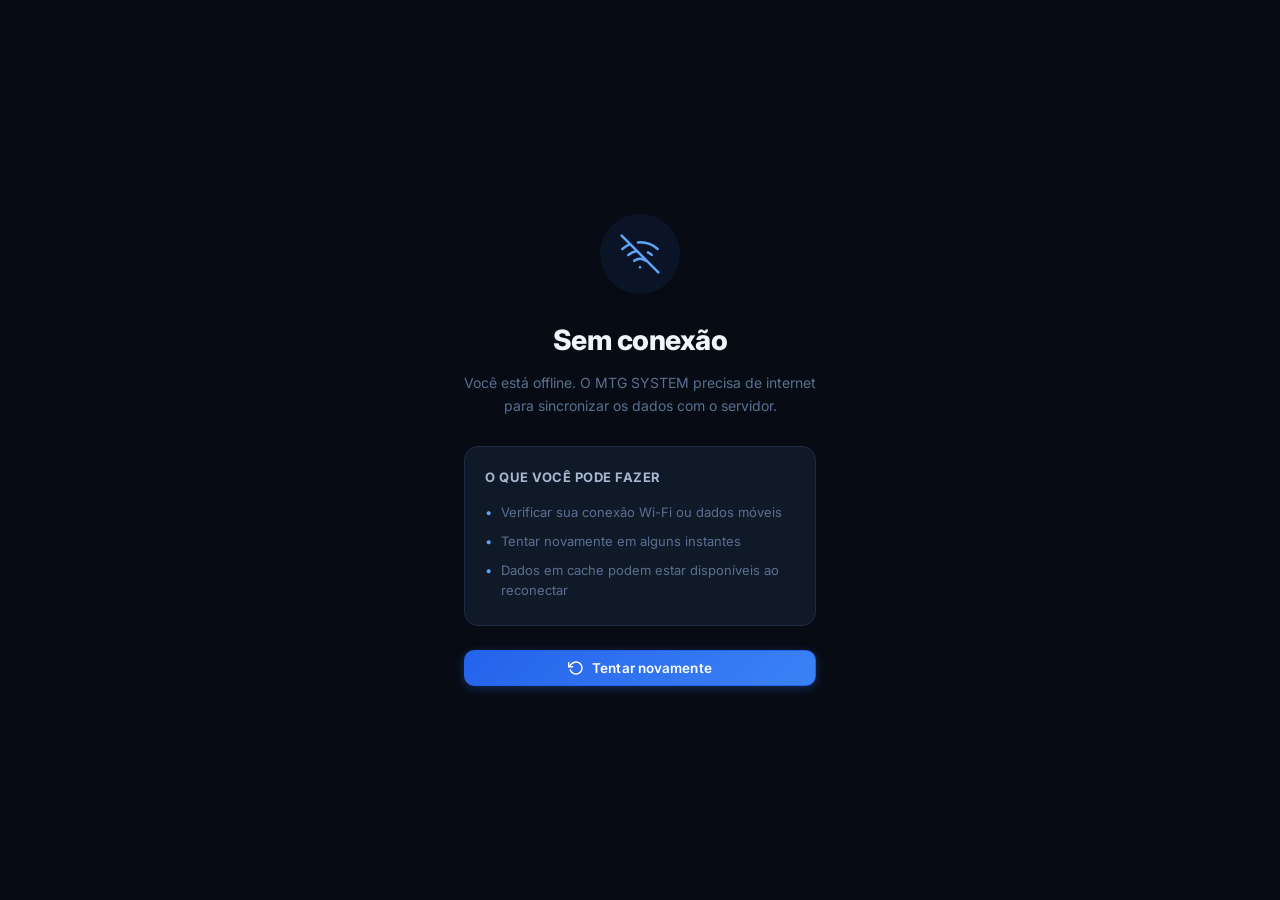
<file: offline.html>
<!DOCTYPE html>
<html lang="pt-BR">
<head>
  <meta charset="UTF-8">
  <meta name="viewport" content="width=device-width, initial-scale=1.0, viewport-fit=cover">
  <meta name="theme-color" content="#3b82f6">
  <title>MTG SYSTEM — Sem Conexão</title>
  <link rel="stylesheet" href="app-bundle.css">
  <style>
    body { display:flex; align-items:center; justify-content:center; min-height:100vh; }
    .offline-wrap { text-align:center; padding:40px 24px; max-width:400px; }
    .offline-icon { width:80px; height:80px; margin:0 auto 24px; background:var(--brand-subtle); border-radius:50%; display:flex; align-items:center; justify-content:center; }
    .offline-icon svg { width:40px; height:40px; stroke:var(--brand-400); fill:none; stroke-width:1.5; stroke-linecap:round; }
    .offline-title { font-family:var(--font-h); font-size:28px; font-weight:800; color:var(--text-primary); margin-bottom:8px; letter-spacing:-0.5px; }
    .offline-msg { font-size:14px; color:var(--text-muted); line-height:1.7; margin-bottom:28px; }
    .offline-tips { background:var(--bg-surface); border:1px solid var(--border); border-radius:var(--r-lg); padding:20px; text-align:left; margin-bottom:24px; }
    .offline-tips h3 { font-size:13px; font-weight:700; color:var(--text-secondary); margin-bottom:10px; text-transform:uppercase; letter-spacing:0.5px; }
    .offline-tips li { font-size:13px; color:var(--text-muted); padding:4px 0; padding-left:16px; position:relative; }
    .offline-tips li::before { content:'•'; position:absolute; left:0; color:var(--brand-400); }
  </style>
</head>
<body>
<div class="offline-wrap">
  <div class="offline-icon">
    <svg viewBox="0 0 24 24"><line x1="1" y1="1" x2="23" y2="23"/><path d="M16.72 11.06A10.94 10.94 0 0119 12.55"/><path d="M5 12.55a10.94 10.94 0 015.17-2.39"/><path d="M10.71 5.05A16 16 0 0122.56 9"/><path d="M1.42 9a15.91 15.91 0 014.7-2.88"/><path d="M8.53 16.11a6 6 0 016.95 0"/><line x1="12" y1="20" x2="12.01" y2="20"/></svg>
  </div>
  <div class="offline-title">Sem conexão</div>
  <div class="offline-msg">Você está offline. O MTG SYSTEM precisa de internet para sincronizar os dados com o servidor.</div>
  <div class="offline-tips">
    <h3>O que você pode fazer</h3>
    <ul>
      <li>Verificar sua conexão Wi-Fi ou dados móveis</li>
      <li>Tentar novamente em alguns instantes</li>
      <li>Dados em cache podem estar disponíveis ao reconectar</li>
    </ul>
  </div>
  <button class="btn btn-primary" onclick="window.location.reload()" style="width:100%">
    <svg viewBox="0 0 24 24" fill="none" stroke="currentColor" stroke-width="2" stroke-linecap="round" style="width:16px;height:16px"><polyline points="1 4 1 10 7 10"/><path d="M3.51 15a9 9 0 102.13-9.36L1 10"/></svg>
    Tentar novamente
  </button>
</div>
<script>
  document.documentElement.setAttribute('data-theme', localStorage.getItem('mtg_theme') || 'dark');
  window.addEventListener('online', () => window.location.href = '/');
</script>
</body>
</html>
</file>
<file: app-bundle.css>
/* ═══════════════════════════════════════════════════
   MTG SYSTEM ERP — DESIGN SYSTEM v2.0
   Tech Premium • Blue Identity
═══════════════════════════════════════════════════ */

@import url('https://fonts.googleapis.com/css2?family=Inter:wght@300;400;500;600;700;800&family=Space+Grotesk:wght@400;500;600;700;800&display=swap');

:root {
  /* Brand - Azul MTG */
  --brand-50:  #eff6ff;
  --brand-100: #dbeafe;
  --brand-200: #bfdbfe;
  --brand-300: #93c5fd;
  --brand-400: #60a5fa;
  --brand-500: #3b82f6;
  --brand-600: #2563eb;
  --brand-700: #1d4ed8;
  --brand-800: #1e40af;
  --brand-900: #1e3a8a;
  --brand-glow: rgba(59,130,246,0.3);
  --brand-subtle: rgba(59,130,246,0.08);

  /* Cyan accent */
  --cyan-400: #22d3ee;
  --cyan-500: #06b6d4;
  --cyan-glow: rgba(6,182,212,0.25);

  /* Dark surfaces */
  --bg-base:     #070b14;
  --bg-mid:      #0c1220;
  --bg-surface:  #101928;
  --bg-elevated: #162032;
  --bg-overlay:  #1c2840;
  --border:      #1e2d45;
  --border-light:#263650;

  /* Text */
  --text-primary:   #f0f4ff;
  --text-secondary: #a8b8d0;
  --text-muted:     #5a7090;
  --text-faint:     #364860;

  /* Semantic */
  --success:        #10b981;
  --success-subtle: rgba(16,185,129,0.1);
  --warning:        #f59e0b;
  --warning-subtle: rgba(245,158,11,0.1);
  --danger:         #ef4444;
  --danger-subtle:  rgba(239,68,68,0.1);
  --info:           #3b82f6;
  --info-subtle:    rgba(59,130,246,0.1);

  /* Typography */
  --font-heading: 'Space Grotesk', sans-serif;
  --font-body:    'Inter', sans-serif;

  /* Spacing */
  --s1:4px;--s2:8px;--s3:12px;--s4:16px;--s5:20px;
  --s6:24px;--s8:32px;--s10:40px;--s12:48px;--s16:64px;

  /* Radius */
  --r-sm:6px;--r-md:10px;--r-lg:14px;--r-xl:20px;--r-full:9999px;

  /* Shadows */
  --shadow-sm: 0 1px 4px rgba(0,0,0,0.5);
  --shadow-md: 0 4px 16px rgba(0,0,0,0.5), 0 1px 4px rgba(0,0,0,0.4);
  --shadow-lg: 0 12px 40px rgba(0,0,0,0.6), 0 4px 12px rgba(0,0,0,0.5);
  --shadow-brand: 0 0 24px var(--brand-glow), 0 4px 12px rgba(0,0,0,0.4);
  --shadow-cyan:  0 0 20px var(--cyan-glow);

  /* Transitions */
  --t-fast: 120ms ease;
  --t-base: 220ms ease;
  --t-slow: 380ms ease;

  /* Layout */
  --sidebar-w: 256px;
  --sidebar-mini: 68px;
  --topbar-h: 60px;
  --z-drop:100;--z-sticky:200;--z-overlay:300;--z-modal:400;--z-toast:500;
}

/* Light mode */
[data-theme="light"] {
  --bg-base:     #f0f4fc;
  --bg-mid:      #e8edf8;
  --bg-surface:  #ffffff;
  --bg-elevated: #f5f8ff;
  --bg-overlay:  #edf1fb;
  --border:      #d4ddf0;
  --border-light:#e2e9f5;
  --text-primary:   #0f1a2e;
  --text-secondary: #3d5068;
  --text-muted:     #7a90aa;
  --text-faint:     #a8bccc;
  --shadow-sm: 0 1px 4px rgba(0,0,0,0.08);
  --shadow-md: 0 4px 16px rgba(0,0,0,0.1);
  --shadow-lg: 0 12px 40px rgba(0,0,0,0.12);
}

/* ─── RESET ─── */
*,*::before,*::after{box-sizing:border-box;margin:0;padding:0}
html{font-size:16px;scroll-behavior:smooth;-webkit-font-smoothing:antialiased}
body{font-family:var(--font-body);background:var(--bg-base);color:var(--text-secondary);min-height:100vh;line-height:1.6;transition:background var(--t-slow),color var(--t-slow)}
a{text-decoration:none;color:inherit}
img{max-width:100%;display:block}
ul,ol{list-style:none}
button{cursor:pointer;border:none;background:none;font-family:inherit}
input,select,textarea{font-family:inherit}

/* ─── SCROLLBAR ─── */
::-webkit-scrollbar{width:5px;height:5px}
::-webkit-scrollbar-track{background:transparent}
::-webkit-scrollbar-thumb{background:var(--border-light);border-radius:var(--r-full)}
::-webkit-scrollbar-thumb:hover{background:var(--text-faint)}

/* ─── APP SHELL ─── */
.app-shell{display:flex;min-height:100vh}

/* ─── SIDEBAR ─── */
.sidebar{
  width:var(--sidebar-w);
  background:var(--bg-mid);
  border-right:1px solid var(--border);
  display:flex;flex-direction:column;
  position:fixed;top:0;left:0;height:100vh;
  z-index:var(--z-sticky);
  transition:width var(--t-base),transform var(--t-base);
  overflow:hidden;
}
.sidebar::before{
  content:'';position:absolute;top:0;left:0;right:0;height:1px;
  background:linear-gradient(90deg,transparent,var(--brand-500),transparent);
  opacity:0.6;
}
.sidebar.collapsed{width:var(--sidebar-mini)}

.sidebar-logo{
  padding:var(--s5) var(--s4);
  border-bottom:1px solid var(--border);
  display:flex;align-items:center;gap:var(--s3);
  min-height:var(--topbar-h);flex-shrink:0;
}
.logo-img{
  width:34px;height:34px;border-radius:var(--r-md);
  object-fit:cover;flex-shrink:0;
  box-shadow:0 0 12px var(--brand-glow);
}
.logo-text{
  font-family:var(--font-heading);font-weight:700;font-size:15px;
  color:var(--text-primary);white-space:nowrap;overflow:hidden;
  background:linear-gradient(135deg,var(--text-primary) 0%,var(--brand-300) 100%);
  -webkit-background-clip:text;-webkit-text-fill-color:transparent;background-clip:text;
}
.logo-text span{
  display:block;font-size:9px;font-weight:500;letter-spacing:2.5px;
  text-transform:uppercase;
  background:linear-gradient(90deg,var(--brand-400),var(--cyan-400));
  -webkit-background-clip:text;-webkit-text-fill-color:transparent;background-clip:text;
  margin-top:1px;
}

/* Nav */
.sidebar-nav{flex:1;padding:var(--s4) var(--s3);overflow-y:auto;overflow-x:hidden}
.nav-section-label{
  font-size:9px;font-weight:700;letter-spacing:2px;text-transform:uppercase;
  color:var(--text-faint);padding:var(--s4) var(--s3) var(--s2);
  white-space:nowrap;overflow:hidden;transition:opacity var(--t-base);
}
.sidebar.collapsed .nav-section-label{opacity:0}

.nav-item{
  display:flex;align-items:center;gap:var(--s3);
  padding:10px var(--s3);border-radius:var(--r-md);
  color:var(--text-muted);font-size:13.5px;font-weight:500;
  transition:all var(--t-fast);position:relative;
  white-space:nowrap;overflow:hidden;margin-bottom:2px;cursor:pointer;
}
.nav-item:hover{background:var(--bg-elevated);color:var(--text-primary)}
.nav-item.active{
  background:var(--brand-subtle);color:var(--brand-400);
  box-shadow:inset 0 0 0 1px rgba(59,130,246,0.15);
}
.nav-item.active::before{
  content:'';position:absolute;left:0;top:20%;height:60%;
  width:3px;background:linear-gradient(180deg,var(--brand-400),var(--cyan-400));
  border-radius:0 3px 3px 0;
}
.nav-icon{width:20px;height:20px;flex-shrink:0;display:flex;align-items:center;justify-content:center}
.nav-icon svg{width:17px;height:17px;stroke:currentColor;fill:none;stroke-width:1.8;stroke-linecap:round;stroke-linejoin:round}
.nav-label{overflow:hidden;transition:opacity var(--t-base)}
.sidebar.collapsed .nav-label{opacity:0;width:0}
.sidebar.collapsed .nav-item{justify-content:center}
.sidebar.collapsed .nav-item:hover::after{
  content:attr(data-label);
  position:absolute;left:calc(var(--sidebar-mini) + 8px);
  background:var(--bg-overlay);border:1px solid var(--border-light);
  color:var(--text-primary);font-size:13px;font-weight:500;
  padding:var(--s2) var(--s3);border-radius:var(--r-md);
  white-space:nowrap;z-index:var(--z-drop);box-shadow:var(--shadow-md);pointer-events:none;
}

/* Sidebar bottom */
.sidebar-bottom{padding:var(--s3);border-top:1px solid var(--border);flex-shrink:0}
.user-card{
  display:flex;align-items:center;gap:var(--s3);padding:var(--s3);
  border-radius:var(--r-md);cursor:pointer;transition:background var(--t-fast);overflow:hidden;
}
.user-card:hover{background:var(--bg-elevated)}
.user-avatar{
  width:32px;height:32px;border-radius:var(--r-full);
  background:linear-gradient(135deg,var(--brand-600),var(--cyan-500));
  display:flex;align-items:center;justify-content:center;
  font-family:var(--font-heading);font-weight:700;font-size:13px;color:white;flex-shrink:0;
  box-shadow:0 0 10px var(--brand-glow);
}
.user-info{overflow:hidden;flex:1}
.user-name{font-size:12.5px;font-weight:600;color:var(--text-primary);white-space:nowrap;overflow:hidden;text-overflow:ellipsis}
.user-role{font-size:10px;color:var(--text-muted);text-transform:capitalize;letter-spacing:0.3px}
.sidebar.collapsed .user-info{display:none}

/* ─── TOPBAR ─── */
.main-content{flex:1;margin-left:var(--sidebar-w);min-height:100vh;display:flex;flex-direction:column;transition:margin-left var(--t-base)}
.main-content.expanded{margin-left:var(--sidebar-mini)}

.topbar{
  height:var(--topbar-h);
  background:var(--bg-mid);
  border-bottom:1px solid var(--border);
  display:flex;align-items:center;padding:0 var(--s6);gap:var(--s4);
  position:sticky;top:0;z-index:var(--z-sticky);flex-shrink:0;
  backdrop-filter:blur(12px);
}
.topbar::after{
  content:'';position:absolute;bottom:0;left:0;right:0;height:1px;
  background:linear-gradient(90deg,transparent,var(--border-light),transparent);
}
.topbar-toggle{
  width:34px;height:34px;border-radius:var(--r-md);
  display:flex;align-items:center;justify-content:center;
  color:var(--text-muted);transition:all var(--t-fast);
}
.topbar-toggle:hover{background:var(--bg-elevated);color:var(--text-primary)}
.topbar-toggle svg{width:17px;height:17px;stroke:currentColor;fill:none;stroke-width:2}
.topbar-title{
  font-family:var(--font-heading);font-size:18px;font-weight:700;
  color:var(--text-primary);flex:1;letter-spacing:-0.3px;
}
.topbar-actions{display:flex;align-items:center;gap:var(--s2)}
.topbar-btn{
  width:34px;height:34px;border-radius:var(--r-md);
  display:flex;align-items:center;justify-content:center;
  color:var(--text-muted);transition:all var(--t-fast);position:relative;
}
.topbar-btn:hover{background:var(--bg-elevated);color:var(--text-primary)}
.topbar-btn svg{width:17px;height:17px;stroke:currentColor;fill:none;stroke-width:1.8;stroke-linecap:round;stroke-linejoin:round}

/* ─── PAGE ─── */
.page-content{padding:var(--s6);flex:1;width:100%;animation:fadeUp 0.3s ease}
@keyframes fadeUp{from{opacity:0;transform:translateY(10px)}to{opacity:1;transform:translateY(0)}}

.page-header{display:flex;align-items:flex-start;justify-content:space-between;margin-bottom:var(--s6);gap:var(--s4);flex-wrap:wrap}
.page-header-left h1{
  font-family:var(--font-heading);font-size:28px;font-weight:800;
  color:var(--text-primary);line-height:1.1;letter-spacing:-0.5px;
}
.page-header-left p{font-size:13px;color:var(--text-muted);margin-top:4px}
.page-header-actions{display:flex;gap:var(--s2);flex-wrap:wrap}

/* ─── AUTH PAGES ─── */
.auth-page{
  min-height:100vh;display:flex;align-items:center;justify-content:center;
  padding:var(--s6);background:var(--bg-base);position:relative;overflow:hidden;
}
.auth-bg{
  position:absolute;inset:0;
  background:
    radial-gradient(ellipse 70% 60% at 80% 20%, rgba(59,130,246,0.12) 0%, transparent 60%),
    radial-gradient(ellipse 50% 70% at 10% 90%, rgba(6,182,212,0.08) 0%, transparent 55%),
    radial-gradient(ellipse 40% 40% at 50% 50%, rgba(29,78,216,0.06) 0%, transparent 60%);
  pointer-events:none;
}
.auth-bg-grid{
  position:absolute;inset:0;
  background-image:linear-gradient(var(--border) 1px,transparent 1px),linear-gradient(90deg,var(--border) 1px,transparent 1px);
  background-size:48px 48px;opacity:0.25;pointer-events:none;
}
.auth-bg-dots{
  position:absolute;inset:0;pointer-events:none;
  background-image:radial-gradient(circle,var(--brand-500) 1px,transparent 1px);
  background-size:48px 48px;opacity:0.07;
}
.auth-card{
  background:var(--bg-surface);
  border:1px solid var(--border-light);
  border-radius:var(--r-xl);padding:var(--s10);
  width:100%;max-width:440px;position:relative;z-index:1;
  box-shadow:var(--shadow-lg),0 0 0 1px rgba(59,130,246,0.05);
  animation:fadeUp 0.4s ease;
}
.auth-card::before{
  content:'';position:absolute;top:0;left:10%;right:10%;height:1px;
  background:linear-gradient(90deg,transparent,var(--brand-500),transparent);opacity:0.5;
}
.auth-logo{display:flex;align-items:center;gap:var(--s3);margin-bottom:var(--s8)}
.auth-logo-text{font-family:var(--font-heading);font-size:20px;font-weight:800;color:var(--text-primary);letter-spacing:-0.3px}
.auth-logo-text span{display:block;font-size:9px;font-weight:600;color:var(--brand-400);letter-spacing:2.5px;text-transform:uppercase;margin-top:1px}
.auth-title{font-family:var(--font-heading);font-size:24px;font-weight:800;color:var(--text-primary);margin-bottom:4px;letter-spacing:-0.4px}
.auth-subtitle{font-size:13.5px;color:var(--text-muted);margin-bottom:var(--s8)}
.auth-footer{margin-top:var(--s6);text-align:center;font-size:13px;color:var(--text-muted)}
.auth-footer a{color:var(--brand-400);font-weight:600;transition:color var(--t-fast)}
.auth-footer a:hover{color:var(--brand-300)}

/* ─── SKELETON ─── */
.skeleton{
  background:linear-gradient(90deg,var(--bg-elevated) 25%,var(--bg-overlay) 50%,var(--bg-elevated) 75%);
  background-size:200% 100%;animation:shimmer 1.5s infinite;border-radius:var(--r-md);
}
@keyframes shimmer{0%{background-position:200% 0}100%{background-position:-200% 0}}

/* ─── OVERLAY ─── */
.sidebar-overlay{display:none;position:fixed;inset:0;background:rgba(0,0,0,0.75);z-index:calc(var(--z-sticky) - 1);backdrop-filter:blur(6px)}

/* ─── RESPONSIVE ─── */
@media(max-width:768px){
  .sidebar{transform:translateX(-100%);width:var(--sidebar-w)!important;z-index:calc(var(--z-modal) - 1)}
  .sidebar.mobile-open{transform:translateX(0)}
  .sidebar-overlay.visible{display:block}
  .main-content{margin-left:0!important}
  .page-content{padding:var(--s4)}
  .topbar{padding:0 var(--s4)}
}
/* ═══════════════════════════════════════════════════
   MTG SYSTEM — COMPONENTS v2.0
═══════════════════════════════════════════════════ */

/* ─── BUTTONS ─── */
.btn{
  display:inline-flex;align-items:center;justify-content:center;gap:var(--s2);
  padding:9px var(--s5);border-radius:var(--r-md);font-family:var(--font-body);
  font-size:13.5px;font-weight:600;transition:all var(--t-fast);
  border:1px solid transparent;white-space:nowrap;cursor:pointer;position:relative;overflow:hidden;
  letter-spacing:0.1px;
}
.btn svg{width:14px;height:14px;stroke:currentColor;fill:none;stroke-width:2.2;stroke-linecap:round;stroke-linejoin:round;flex-shrink:0}
.btn:active{transform:translateY(1px)}
.btn:disabled{opacity:0.4;cursor:not-allowed;transform:none!important}

.btn-primary{
  background:linear-gradient(135deg,var(--brand-600),var(--brand-500));
  color:white;border-color:var(--brand-600);
  box-shadow:0 2px 10px var(--brand-glow);
}
.btn-primary:hover{
  background:linear-gradient(135deg,var(--brand-500),var(--brand-400));
  box-shadow:0 4px 20px var(--brand-glow);transform:translateY(-1px);
}
.btn-secondary{background:var(--bg-elevated);color:var(--text-secondary);border-color:var(--border-light)}
.btn-secondary:hover{background:var(--bg-overlay);color:var(--text-primary);border-color:var(--border-light)}
.btn-ghost{background:transparent;color:var(--text-muted);border-color:transparent}
.btn-ghost:hover{background:var(--bg-elevated);color:var(--text-primary)}
.btn-danger{background:var(--danger-subtle);color:var(--danger);border-color:rgba(239,68,68,0.2)}
.btn-danger:hover{background:var(--danger);color:white;border-color:var(--danger)}
.btn-success{background:var(--success-subtle);color:var(--success);border-color:rgba(16,185,129,0.2)}
.btn-success:hover{background:var(--success);color:white}
.btn-sm{padding:6px var(--s3);font-size:12px}
.btn-lg{padding:11px var(--s6);font-size:14.5px}
.btn-icon{padding:8px;width:34px;height:34px}
.btn-icon.btn-sm{width:28px;height:28px;padding:5px}
.btn-loading{pointer-events:none}
.btn-loading::before{content:'';display:inline-block;width:13px;height:13px;border:2px solid currentColor;border-top-color:transparent;border-radius:50%;animation:spin 0.6s linear infinite;margin-right:var(--s2)}
@keyframes spin{to{transform:rotate(360deg)}}

/* ─── FORM ─── */
.form-group{margin-bottom:var(--s5)}
.form-label{display:block;font-size:11.5px;font-weight:600;color:var(--text-secondary);text-transform:uppercase;letter-spacing:0.8px;margin-bottom:var(--s2)}
.form-input{
  width:100%;padding:10px var(--s4);
  background:var(--bg-elevated);border:1px solid var(--border);
  border-radius:var(--r-md);color:var(--text-primary);font-size:13.5px;
  transition:all var(--t-fast);outline:none;
}
.form-input:hover{border-color:var(--border-light)}
.form-input:focus{border-color:var(--brand-500);box-shadow:0 0 0 3px rgba(59,130,246,0.15);background:var(--bg-surface)}
.form-input::placeholder{color:var(--text-faint)}
.form-input.error{border-color:var(--danger);box-shadow:0 0 0 3px rgba(239,68,68,0.12)}
.form-select{
  appearance:none;
  background-image:url("data:image/svg+xml,%3Csvg xmlns='http://www.w3.org/2000/svg' width='12' height='12' viewBox='0 0 24 24' fill='none' stroke='%235a7090' stroke-width='2.5' stroke-linecap='round' stroke-linejoin='round'%3E%3Cpolyline points='6 9 12 15 18 9'%3E%3C/polyline%3E%3C/svg%3E");
  background-repeat:no-repeat;background-position:right 12px center;padding-right:36px;cursor:pointer;
}
.form-select option{background:var(--bg-elevated);color:var(--text-primary)}
.form-error{font-size:11.5px;color:var(--danger);margin-top:4px;display:none}
.form-error.visible{display:block}
.form-hint{font-size:11.5px;color:var(--text-muted);margin-top:4px}
.form-row{display:grid;grid-template-columns:1fr 1fr;gap:var(--s4)}
.input-group{position:relative}
.input-icon{position:absolute;left:12px;top:50%;transform:translateY(-50%);color:var(--text-faint);pointer-events:none}
.input-icon svg{width:15px;height:15px;stroke:currentColor;fill:none;stroke-width:1.8}
.input-group .form-input{padding-left:38px}
.input-icon-right{position:absolute;right:12px;top:50%;transform:translateY(-50%);color:var(--text-faint);cursor:pointer;background:none;border:none;transition:color var(--t-fast)}
.input-icon-right:hover{color:var(--text-primary)}
.input-icon-right svg{width:15px;height:15px;stroke:currentColor;fill:none;stroke-width:1.8}

/* ─── CARDS ─── */
.card{
  background:var(--bg-surface);border:1px solid var(--border);
  border-radius:var(--r-lg);padding:var(--s6);
  transition:border-color var(--t-fast),box-shadow var(--t-fast);
}
.card:hover{border-color:var(--border-light);box-shadow:var(--shadow-sm)}
.card-header{display:flex;align-items:center;justify-content:space-between;margin-bottom:var(--s5)}
.card-title{font-family:var(--font-heading);font-size:16px;font-weight:700;color:var(--text-primary);letter-spacing:-0.2px}
.card-subtitle{font-size:12px;color:var(--text-muted);margin-top:2px}

/* ─── KPI CARDS ─── */
.kpi-grid{display:grid;grid-template-columns:repeat(auto-fit,minmax(200px,1fr));gap:var(--s4);margin-bottom:var(--s6)}
.kpi-card{
  background:var(--bg-surface);border:1px solid var(--border);
  border-radius:var(--r-lg);padding:var(--s5);
  position:relative;overflow:hidden;cursor:pointer;
  transition:all var(--t-base);
}
.kpi-card::after{
  content:'';position:absolute;top:0;left:0;right:0;height:2px;
  background:var(--kpi-line,linear-gradient(90deg,var(--brand-500),var(--cyan-400)));
  opacity:0;transition:opacity var(--t-base);
}
.kpi-card:hover{border-color:var(--border-light);box-shadow:var(--shadow-md);transform:translateY(-2px)}
.kpi-card:hover::after{opacity:1}
.kpi-glow{
  position:absolute;top:-20px;right:-20px;width:100px;height:100px;
  background:var(--kpi-bg,var(--brand-subtle));border-radius:50%;filter:blur(30px);opacity:0.6;
  transition:opacity var(--t-base);
}
.kpi-card:hover .kpi-glow{opacity:1}
.kpi-icon{
  width:40px;height:40px;border-radius:var(--r-md);
  display:flex;align-items:center;justify-content:center;margin-bottom:var(--s4);
  background:var(--kpi-bg,var(--brand-subtle));color:var(--kpi-color,var(--brand-400));
  position:relative;z-index:1;
}
.kpi-icon svg{width:20px;height:20px;stroke:currentColor;fill:none;stroke-width:1.8;stroke-linecap:round;stroke-linejoin:round}
.kpi-value{font-family:var(--font-heading);font-size:32px;font-weight:800;color:var(--text-primary);line-height:1;margin-bottom:2px;position:relative;z-index:1;letter-spacing:-1px}
.kpi-label{font-size:12px;color:var(--text-muted);position:relative;z-index:1}
.kpi-change{
  display:inline-flex;align-items:center;gap:3px;font-size:11px;font-weight:600;
  margin-top:var(--s2);padding:3px 8px;border-radius:var(--r-full);position:relative;z-index:1;
}
.kpi-change.up{background:var(--success-subtle);color:var(--success)}
.kpi-change.down{background:var(--danger-subtle);color:var(--danger)}
.kpi-change.neutral{background:var(--bg-elevated);color:var(--text-muted)}

/* ─── BADGES ─── */
.badge{display:inline-flex;align-items:center;gap:4px;padding:3px 9px;border-radius:var(--r-full);font-size:10.5px;font-weight:700;letter-spacing:0.4px;text-transform:uppercase}
.badge-success{background:var(--success-subtle);color:var(--success)}
.badge-warning{background:var(--warning-subtle);color:var(--warning)}
.badge-danger{background:var(--danger-subtle);color:var(--danger)}
.badge-info{background:var(--info-subtle);color:var(--info)}
.badge-neutral{background:var(--bg-elevated);color:var(--text-muted)}
.badge-brand{background:var(--brand-subtle);color:var(--brand-400)}
.badge-dot::before{content:'';width:5px;height:5px;border-radius:50%;background:currentColor;flex-shrink:0}

/* ─── TABLE ─── */
.table-container{background:var(--bg-surface);border:1px solid var(--border);border-radius:var(--r-lg);overflow:hidden}
.table-toolbar{display:flex;align-items:center;justify-content:space-between;padding:var(--s4) var(--s5);border-bottom:1px solid var(--border);gap:var(--s3);flex-wrap:wrap}
.table-search-wrap{position:relative;flex:1;min-width:200px;max-width:320px}
.table-filters{display:flex;align-items:center;gap:var(--s2)}
table{width:100%;border-collapse:collapse}
thead{background:var(--bg-elevated)}
th{
  padding:11px var(--s5);text-align:left;
  font-size:10.5px;font-weight:700;letter-spacing:0.8px;text-transform:uppercase;
  color:var(--text-muted);white-space:nowrap;cursor:pointer;user-select:none;
  transition:color var(--t-fast);
}
th:hover{color:var(--text-primary)}
th.sorted{color:var(--brand-400)}
td{padding:13px var(--s5);border-top:1px solid var(--border);font-size:13.5px;color:var(--text-secondary);vertical-align:middle}
tr{transition:background var(--t-fast)}
tbody tr:hover{background:var(--bg-elevated)}
tbody tr:hover td{color:var(--text-primary)}
.table-actions{display:flex;align-items:center;gap:2px}
.table-empty{padding:var(--s16);text-align:center}
.table-empty svg{width:44px;height:44px;stroke:var(--text-faint);fill:none;margin:0 auto var(--s4)}
.table-empty p{font-size:14px;color:var(--text-muted)}

/* ─── PAGINATION ─── */
.pagination{display:flex;align-items:center;justify-content:space-between;padding:var(--s4) var(--s5);border-top:1px solid var(--border);flex-wrap:wrap;gap:var(--s3)}
.pagination-info{font-size:12.5px;color:var(--text-muted)}
.pagination-controls{display:flex;align-items:center;gap:2px}
.page-btn{
  width:30px;height:30px;border-radius:var(--r-md);display:flex;align-items:center;justify-content:center;
  font-size:12.5px;font-weight:600;color:var(--text-muted);transition:all var(--t-fast);
  cursor:pointer;border:1px solid transparent;background:none;
}
.page-btn:hover{background:var(--bg-elevated);color:var(--text-primary);border-color:var(--border)}
.page-btn.active{background:var(--brand-600);color:white;border-color:var(--brand-600);box-shadow:0 2px 8px var(--brand-glow)}
.page-btn:disabled{opacity:0.3;cursor:not-allowed}
.page-btn svg{width:13px;height:13px;stroke:currentColor;fill:none;stroke-width:2.5}

/* ─── MODAL ─── */
.modal-overlay{
  position:fixed;inset:0;background:rgba(7,11,20,0.88);backdrop-filter:blur(10px);
  z-index:var(--z-modal);display:flex;align-items:center;justify-content:center;
  padding:var(--s4);opacity:0;pointer-events:none;transition:opacity var(--t-base);
}
.modal-overlay.open{opacity:1;pointer-events:all}
.modal{
  background:var(--bg-surface);border:1px solid var(--border-light);
  border-radius:var(--r-xl);width:100%;max-width:520px;max-height:90vh;
  overflow-y:auto;box-shadow:var(--shadow-lg);
  transform:translateY(16px) scale(0.97);transition:transform var(--t-base);
}
.modal::before{
  content:'';display:block;height:1px;
  background:linear-gradient(90deg,transparent,var(--brand-500),transparent);opacity:0.5;
}
.modal-overlay.open .modal{transform:translateY(0) scale(1)}
.modal-sm{max-width:400px}
.modal-lg{max-width:680px}
.modal-header{display:flex;align-items:center;justify-content:space-between;padding:var(--s5) var(--s6) var(--s4);border-bottom:1px solid var(--border)}
.modal-title{font-family:var(--font-heading);font-size:20px;font-weight:700;color:var(--text-primary);letter-spacing:-0.3px}
.modal-close{
  width:30px;height:30px;border-radius:var(--r-md);display:flex;align-items:center;
  justify-content:center;color:var(--text-muted);transition:all var(--t-fast);cursor:pointer;
}
.modal-close:hover{background:var(--bg-elevated);color:var(--text-primary)}
.modal-close svg{width:15px;height:15px;stroke:currentColor;fill:none;stroke-width:2.5}
.modal-body{padding:var(--s6)}
.modal-footer{display:flex;align-items:center;justify-content:flex-end;gap:var(--s3);padding:var(--s4) var(--s6);border-top:1px solid var(--border)}

/* ─── TOAST ─── */
.toast-container{position:fixed;bottom:var(--s6);right:var(--s6);z-index:var(--z-toast);display:flex;flex-direction:column;gap:var(--s3);pointer-events:none;max-width:360px;width:100%}
.toast{
  background:var(--bg-overlay);border:1px solid var(--border-light);
  border-radius:var(--r-lg);padding:var(--s4) var(--s5);
  display:flex;align-items:flex-start;gap:var(--s3);
  box-shadow:var(--shadow-lg);pointer-events:all;
  animation:toastIn 0.28s ease;position:relative;overflow:hidden;
}
.toast::before{content:'';position:absolute;left:0;top:0;bottom:0;width:3px;background:var(--text-faint)}
.toast.success::before{background:var(--success)}
.toast.error::before{background:var(--danger)}
.toast.warning::before{background:var(--warning)}
.toast.info::before{background:var(--brand-500)}
@keyframes toastIn{from{opacity:0;transform:translateX(16px)}to{opacity:1;transform:translateX(0)}}
.toast.out{animation:toastOut 0.22s ease forwards}
@keyframes toastOut{to{opacity:0;transform:translateX(16px);height:0;padding:0;margin:0;border:none}}
.toast-icon{width:18px;height:18px;flex-shrink:0;margin-top:1px}
.toast-icon svg{width:16px;height:16px;stroke:currentColor;fill:none;stroke-width:2.2}
.toast.success .toast-icon{color:var(--success)}
.toast.error .toast-icon{color:var(--danger)}
.toast.warning .toast-icon{color:var(--warning)}
.toast.info .toast-icon{color:var(--brand-400)}
.toast-content{flex:1;min-width:0}
.toast-title{font-size:13px;font-weight:600;color:var(--text-primary)}
.toast-message{font-size:12px;color:var(--text-muted);margin-top:2px}
.toast-close{color:var(--text-faint);cursor:pointer;flex-shrink:0;background:none;border:none;transition:color var(--t-fast)}
.toast-close:hover{color:var(--text-primary)}
.toast-close svg{width:13px;height:13px;stroke:currentColor;fill:none;stroke-width:2.5}

/* ─── CHARTS ─── */
.chart-grid{display:grid;grid-template-columns:1fr 1fr;gap:var(--s4);margin-bottom:var(--s6)}
.chart-card{background:var(--bg-surface);border:1px solid var(--border);border-radius:var(--r-lg);padding:var(--s6)}
.chart-title{font-family:var(--font-heading);font-size:15px;font-weight:700;color:var(--text-primary);margin-bottom:var(--s5);display:flex;align-items:center;gap:var(--s2);letter-spacing:-0.2px}
.chart-title svg{width:16px;height:16px;stroke:var(--brand-400);fill:none;stroke-width:1.8}
.bar-chart{display:flex;align-items:flex-end;gap:6px;height:130px}
.bar-wrap{flex:1;display:flex;flex-direction:column;align-items:center;gap:4px;height:100%}
.bar{width:100%;border-radius:4px 4px 0 0;transition:opacity var(--t-fast);min-height:4px}
.bar-in{background:linear-gradient(180deg,var(--brand-400),var(--brand-600))}
.bar-out{background:var(--bg-overlay);border:1px solid var(--border-light)}
.bar-label{font-size:9px;color:var(--text-faint);white-space:nowrap}
.chart-legend{display:flex;gap:var(--s4);margin-top:var(--s3)}
.legend-item{display:flex;align-items:center;gap:var(--s2);font-size:11.5px;color:var(--text-muted)}
.legend-dot{width:9px;height:9px;border-radius:3px;flex-shrink:0}
.donut-wrap{display:flex;align-items:center;gap:var(--s5)}
.donut-legend{flex:1}
.donut-item{display:flex;align-items:center;gap:var(--s3);padding:6px 0;border-bottom:1px solid var(--border)}
.donut-item:last-child{border:none}
.donut-color{width:10px;height:10px;border-radius:2px;flex-shrink:0}
.donut-name{flex:1;font-size:12px;color:var(--text-secondary)}
.donut-pct{font-family:var(--font-heading);font-size:14px;font-weight:700;color:var(--text-primary)}

/* ─── MISC ─── */
.section-header{display:flex;align-items:center;justify-content:space-between;margin-bottom:var(--s4)}
.section-title{font-family:var(--font-heading);font-size:16px;font-weight:700;color:var(--text-primary);letter-spacing:-0.2px}
.divider{height:1px;background:var(--border);margin:var(--s6) 0}

.stock-indicator{display:flex;align-items:center;gap:var(--s2)}
.stock-bar-track{flex:1;height:5px;background:var(--bg-elevated);border-radius:var(--r-full);overflow:hidden;max-width:70px}
.stock-bar-fill{height:100%;border-radius:var(--r-full);transition:width 0.6s ease}
.stock-ok .stock-bar-fill{background:var(--success)}
.stock-low .stock-bar-fill{background:var(--warning)}
.stock-critical .stock-bar-fill{background:var(--danger)}
.stock-num{font-family:var(--font-heading);font-size:14px;font-weight:700;min-width:26px;text-align:right}
.stock-ok .stock-num{color:var(--success)}
.stock-low .stock-num{color:var(--warning)}
.stock-critical .stock-num{color:var(--danger)}

.dropdown{position:relative;display:inline-block}
.dropdown-menu{
  position:absolute;top:calc(100% + 6px);right:0;
  background:var(--bg-overlay);border:1px solid var(--border-light);
  border-radius:var(--r-lg);min-width:180px;box-shadow:var(--shadow-lg);
  z-index:var(--z-drop);opacity:0;transform:translateY(-6px);
  pointer-events:none;transition:all var(--t-fast);
}
.dropdown-menu.open{opacity:1;transform:translateY(0);pointer-events:all}
.dropdown-item{display:flex;align-items:center;gap:var(--s3);padding:9px var(--s4);font-size:13px;color:var(--text-secondary);cursor:pointer;transition:all var(--t-fast)}
.dropdown-item:first-child{border-radius:var(--r-lg) var(--r-lg) 0 0}
.dropdown-item:last-child{border-radius:0 0 var(--r-lg) var(--r-lg)}
.dropdown-item:hover{background:var(--bg-elevated);color:var(--text-primary)}
.dropdown-item.danger:hover{color:var(--danger)}
.dropdown-item svg{width:14px;height:14px;stroke:currentColor;fill:none;stroke-width:1.8}
.dropdown-divider{height:1px;background:var(--border);margin:3px 0}

.tabs{display:flex;border-bottom:1px solid var(--border);margin-bottom:var(--s6)}
.tab{padding:11px var(--s5);font-size:13.5px;font-weight:500;color:var(--text-muted);cursor:pointer;transition:all var(--t-fast);border-bottom:2px solid transparent;margin-bottom:-1px}
.tab:hover{color:var(--text-primary)}
.tab.active{color:var(--brand-400);border-bottom-color:var(--brand-500)}

.toggle-wrap{display:flex;align-items:center;gap:var(--s3)}
.toggle{position:relative;width:42px;height:23px;flex-shrink:0}
.toggle input{opacity:0;width:0;height:0}
.toggle-slider{position:absolute;cursor:pointer;inset:0;background:var(--bg-overlay);border:1px solid var(--border-light);border-radius:var(--r-full);transition:all var(--t-base)}
.toggle-slider::before{content:'';position:absolute;width:17px;height:17px;left:2px;bottom:2px;background:var(--text-muted);border-radius:50%;transition:transform var(--t-base);box-shadow:var(--shadow-sm)}
.toggle input:checked + .toggle-slider{background:var(--brand-600);border-color:var(--brand-600)}
.toggle input:checked + .toggle-slider::before{transform:translateX(19px);background:white}
.toggle-label{font-size:13.5px;color:var(--text-secondary);cursor:pointer}

.confirm-icon{width:52px;height:52px;border-radius:var(--r-full);display:flex;align-items:center;justify-content:center;margin:0 auto var(--s4)}
.confirm-icon.danger{background:var(--danger-subtle);color:var(--danger)}
.confirm-icon svg{width:26px;height:26px;stroke:currentColor;fill:none;stroke-width:1.8}
.confirm-dialog{text-align:center}
.confirm-title{font-family:var(--font-heading);font-size:20px;font-weight:700;color:var(--text-primary);margin-bottom:var(--s2);letter-spacing:-0.3px}
.confirm-message{font-size:13.5px;color:var(--text-muted);line-height:1.6}

.alert{display:flex;align-items:flex-start;gap:var(--s3);padding:var(--s4);border-radius:var(--r-md);border:1px solid;margin-bottom:var(--s4)}
.alert-danger{background:var(--danger-subtle);border-color:rgba(239,68,68,0.2);color:#fca5a5}
.alert-warning{background:var(--warning-subtle);border-color:rgba(245,158,11,0.2);color:var(--warning)}
.alert-success{background:var(--success-subtle);border-color:rgba(16,185,129,0.2);color:var(--success)}
.alert-icon svg{width:17px;height:17px;stroke:currentColor;fill:none;stroke-width:2;flex-shrink:0;margin-top:1px}
.alert-text{font-size:13.5px}

.progress-bar{height:5px;background:var(--bg-elevated);border-radius:var(--r-full);overflow:hidden}
.progress-fill{height:100%;background:linear-gradient(90deg,var(--brand-600),var(--brand-400));border-radius:var(--r-full);transition:width 0.6s ease}

@media(max-width:900px){.chart-grid{grid-template-columns:1fr}.form-row{grid-template-columns:1fr}.kpi-grid{grid-template-columns:repeat(2,1fr)}}
@media(max-width:600px){.kpi-grid{grid-template-columns:1fr 1fr}.page-header{flex-direction:column}.table-toolbar{flex-direction:column;align-items:stretch}.toast-container{left:var(--s4);right:var(--s4);bottom:var(--s4);max-width:none}}
/* UTILITIES v2.0 */
.d-flex{display:flex}.d-grid{display:grid}.d-none{display:none}.d-block{display:block}
.align-center{align-items:center}.align-start{align-items:flex-start}
.justify-between{justify-content:space-between}.justify-center{justify-content:center}.justify-end{justify-content:flex-end}
.flex-1{flex:1}.flex-wrap{flex-wrap:wrap}
.gap-1{gap:var(--s1)}.gap-2{gap:var(--s2)}.gap-3{gap:var(--s3)}.gap-4{gap:var(--s4)}.gap-6{gap:var(--s6)}
.w-full{width:100%}.h-full{height:100%}
.mt-1{margin-top:var(--s1)}.mt-2{margin-top:var(--s2)}.mt-3{margin-top:var(--s3)}.mt-4{margin-top:var(--s4)}.mt-6{margin-top:var(--s6)}.mt-8{margin-top:var(--s8)}
.mb-1{margin-bottom:var(--s1)}.mb-2{margin-bottom:var(--s2)}.mb-3{margin-bottom:var(--s3)}.mb-4{margin-bottom:var(--s4)}.mb-6{margin-bottom:var(--s6)}.mb-8{margin-bottom:var(--s8)}
.text-sm{font-size:12.5px}.text-xs{font-size:11px}.text-lg{font-size:15px}
.text-muted{color:var(--text-muted)}.text-primary{color:var(--brand-400)}.text-success{color:var(--success)}.text-danger{color:var(--danger)}.text-warning{color:var(--warning)}
.text-center{text-align:center}.text-right{text-align:right}
.font-bold{font-weight:700}.font-medium{font-weight:500}
.font-heading{font-family:var(--font-heading)}
.truncate{overflow:hidden;text-overflow:ellipsis;white-space:nowrap}
.rounded{border-radius:var(--r-md)}.rounded-full{border-radius:var(--r-full)}
.border{border:1px solid var(--border)}
.bg-surface{background:var(--bg-surface)}.bg-elevated{background:var(--bg-elevated)}
.shadow-md{box-shadow:var(--shadow-md)}
.cursor-pointer{cursor:pointer}
.overflow-hidden{overflow:hidden}
.relative{position:relative}.absolute{position:absolute}
.p-4{padding:var(--s4)}.p-6{padding:var(--s6)}
.px-4{padding-left:var(--s4);padding-right:var(--s4)}
.py-4{padding-top:var(--s4);padding-bottom:var(--s4)}
.grid-2{display:grid;grid-template-columns:1fr 1fr;gap:var(--s4)}
.grid-3{display:grid;grid-template-columns:repeat(3,1fr);gap:var(--s4)}
.grid-4{display:grid;grid-template-columns:repeat(4,1fr);gap:var(--s4)}
@media(max-width:768px){.grid-3,.grid-4{grid-template-columns:1fr 1fr}.grid-2{grid-template-columns:1fr}.hide-mobile{display:none!important}}
@media(max-width:480px){.grid-3,.grid-4,.grid-2{grid-template-columns:1fr}}
</file>
